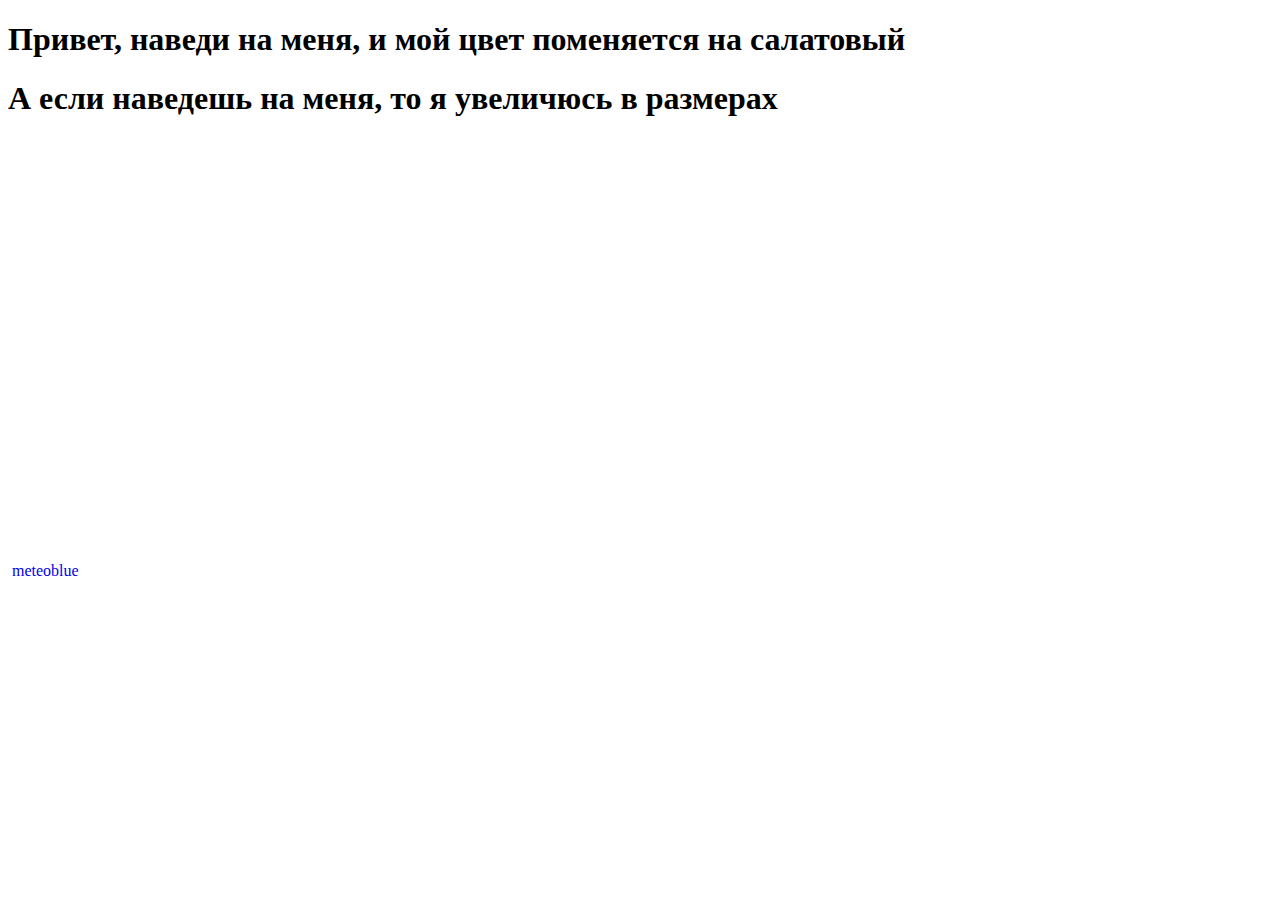
<file: project — копия/index2.html>
<!DOCTYPE html>
<html lang="en">
<head>
    <meta charset="UTF-8">
    <meta name="viewport" content="width=device-width, initial-scale=1.0">
    <title>Quest</title>
    <link rel="stylesheet" href = "style.css">
</head>
<body class = "two">
    <header>
        <div>
            <h1 class = "try">Привет, наведи на меня, и мой цвет поменяется на салатовый</h1>
            <h1 class = "tri">А если наведешь на меня, то я увеличюсь в размерах</h1>
            <iframe src="https://www.meteoblue.com/en/weather/widget/daily?geoloc=detect&days=7&tempunit=CELSIUS&windunit=METER_PER_SECOND&precipunit=MILLIMETER&coloured=monochrome&pictoicon=1&maxtemperature=1&mintemperature=1&windspeed=1&windgust=0&winddirection=1&uv=0&humidity=0&precipitation=1&precipitationprobability=1&spot=1&pressure=0&layout=light"  frameborder="0" scrolling="NO" allowtransparency="true" sandbox="allow-same-origin allow-scripts allow-popups allow-popups-to-escape-sandbox" style="width: 378px; height: 420px"></iframe><div><!-- DO NOT REMOVE THIS LINK --><a href="https://www.meteoblue.com/en/weather/week/index?utm_source=daily_widget&utm_medium=linkus&utm_content=daily&utm_campaign=Weather%2BWidget" target="_blank" rel="noopener">meteoblue</a></div>           
        </div>
    </header>
</body>
</html>
</file>
<file: project — копия/style.css>
p {
    font-size: 25px;
    text-align: center;
    color:white;
}

.m {
    font-size:40px;
    text-align: center;
    color:white;
}

.ph {
    background-color:  #D6FF6B;
    border-radius: 15px;
    width:500px;
    height:300px;
    margin-left:375px;
    margin-top:15px;
}

img {
    width: 470px;
    height:270px;
    margin: 15px;
    border-radius: 15px;
}

.n {
    text-align:center;
    font-size:75px;
}

body {
    background-color: #212F4D;
}

.list {
    margin-left: 25px;
    width:1200px;
    height:179px;
    background-color: #5988FF;
    border-radius: 25px;
}

h1 {
    color:white;
}

.p {
    width:1200px;
    background-color:#5988FF ;
    border-radius: 15px;
    margin-left: 25px;
}

.omg {
    width: 1250px;
    height:1050px;
    background-color: #FD98FB;
    margin-left: 360px;
    border-radius: 15px;
}

a {
    text-decoration:none ;
}

@keyframes color-change {
    0% {
      color: rgb(2, 46, 2);
    }
  
    50% {
      color: rgb(62, 122, 10);
    }
  
    100% {
      color: rgb(107, 255, 48);
    }
}

.try:hover  {
    animation: color-change 3s infinite;
}

.tri:hover  {
    font-size:50px;
}

.two {
    background-color:white;
}

h1 {
    color:black
}

.cube {
    width:60px;
    height:25px;
    background-color: #D6FF6B;
    border-radius: 15px;
    margin-left: 580px;
}

a {
    text-align: center;
    margin:4px;
    margin-top: 8px;
}

.weather {
    margin-left:430px;
    margin-top:18px;
}
</file>
